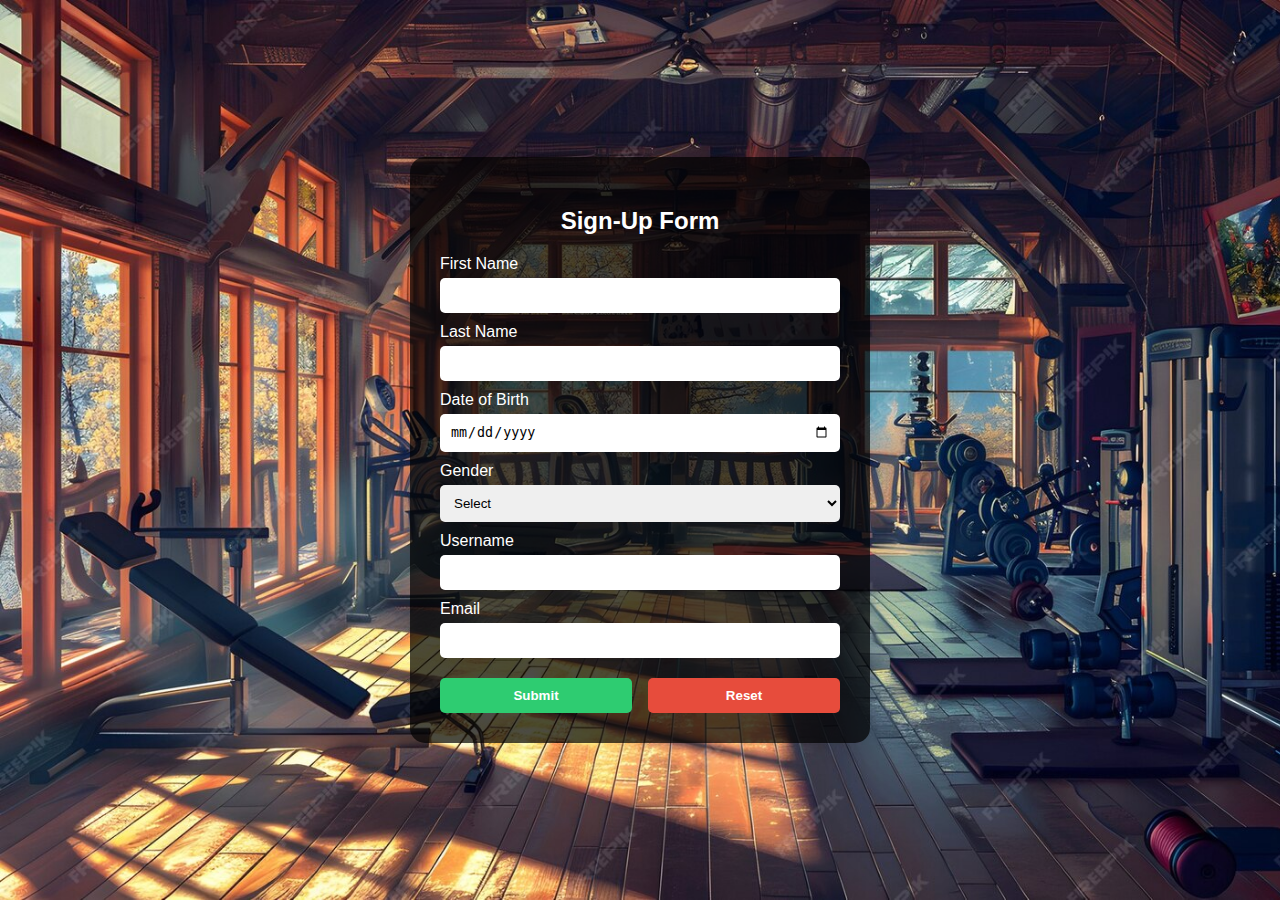
<file: Using POST Method and FORMATTED OUTPUT/index.html>
<!DOCTYPE html>
<html lang="en">
<head>
  <meta charset="UTF-8">
  <title>Sign-Up Form</title>
  <link rel="stylesheet" href="styles.css">
</head>
<body>
  <div class="container">
    <form action="/process_post" method="POST" class="form-box">
      <h2>Sign-Up Form</h2>

      <div class="input-group">
        <label>First Name</label>
        <input type="text" name="fname" required>
      </div>

      <div class="input-group">
        <label>Last Name</label>
        <input type="text" name="lname" required>
      </div>

      <div class="input-group">
        <label>Date of Birth</label>
        <input type="date" name="dob" required>
      </div>

      <div class="input-group">
        <label>Gender</label>
        <select name="gender" required>
          <option value="" disabled selected>Select</option>
          <option>Male</option>
          <option>Female</option>
          <option>Other</option>
        </select>
      </div>

      <div class="input-group">
        <label>Username</label>
        <input type="text" name="username" required>
      </div>

      <div class="input-group">
        <label>Email</label>
        <input type="email" name="email" required>
      </div>

      <div class="button-group">
        <button type="submit">Submit</button>
        <button type="reset">Reset</button>
      </div>
    </form>
  </div>
</body>
</html>
</file>
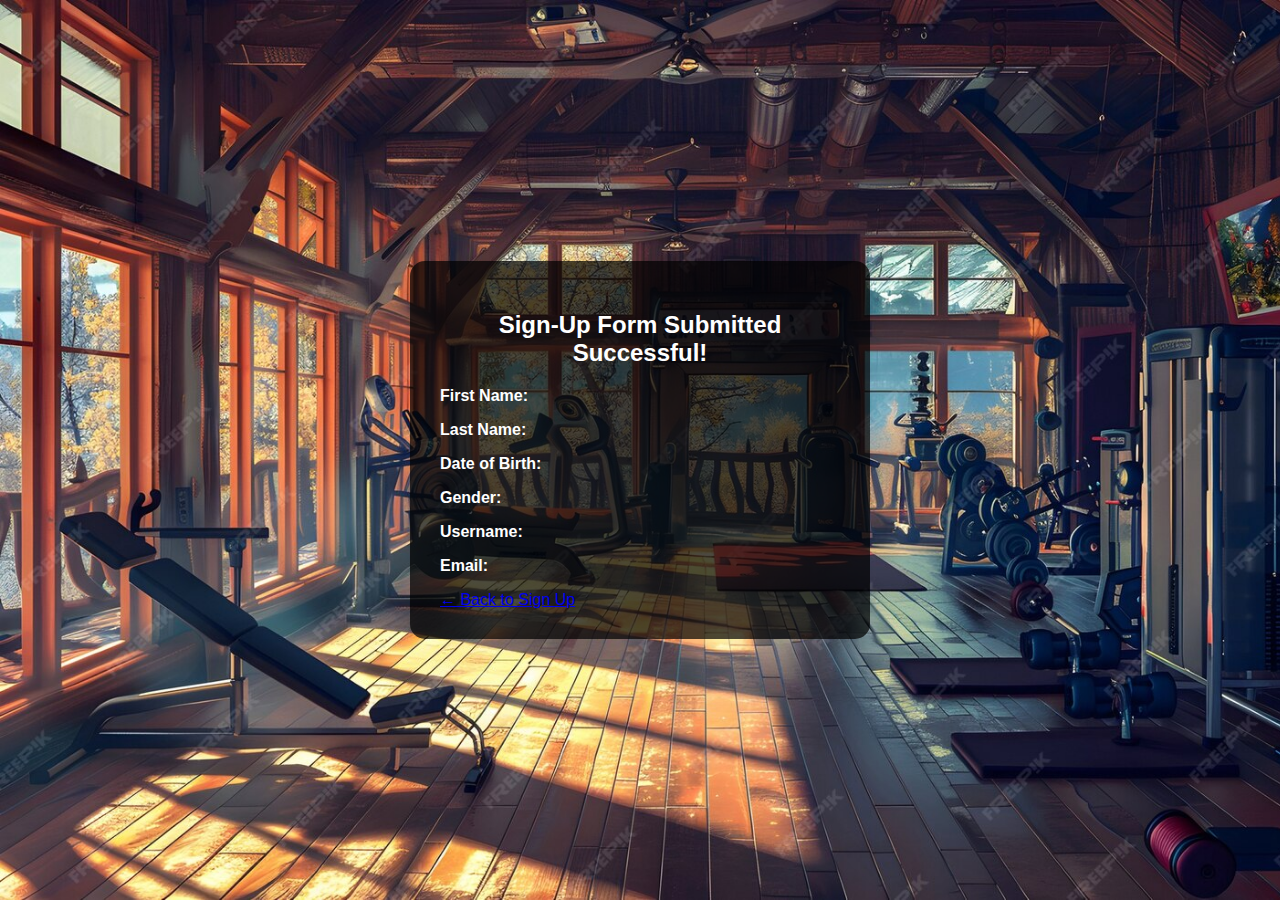
<file: Using POST Method and FORMATTED OUTPUT/success.html>
<!DOCTYPE html>
<html lang="en">
<head>
  <meta charset="UTF-8">
  <title>Sign-Up Success</title>
  <link rel="stylesheet" href="styles.css">
</head>
<body>
  <div class="container">
    <h2>Sign-Up Form Submitted Successful!</h2>
    <div id="userInfo" class="info"></div>
    <a href="index.html">← Back to Sign Up</a>
  </div>

  <script>
    const params = new URLSearchParams(window.location.search);
    const output = `
      <p><strong>First Name:</strong> ${params.get('fname') || ''}</p>
      <p><strong>Last Name:</strong> ${params.get('lname') || ''}</p>
      <p><strong>Date of Birth:</strong> ${params.get('dob') || ''}</p>
      <p><strong>Gender:</strong> ${params.get('gender') || ''}</p>
      <p><strong>Username:</strong> ${params.get('username') || ''}</p>
      <p><strong>Email:</strong> ${params.get('email') || ''}</p>
    `;
    document.getElementById('userInfo').innerHTML = output;
  </script>
</body>
</html>
</file>
<file: Using POST Method and FORMATTED OUTPUT/styles.css>
body {
  margin: 0;
  font-family: 'Segoe UI', sans-serif;
  background-image: url("gym_view_training.jpg");
  background-size: cover;
  background-attachment: fixed;
  display: flex;
  justify-content: center;
  align-items: center;
  min-height: 100vh;
}

.container {
  background-color: rgba(0,0,0,0.7);
  padding: 30px;
  border-radius: 15px;
  width: 400px;
  color: white;
}

h2 {
  text-align: center;
  margin-bottom: 20px;
}

.input-group {
  margin: 10px 0;
  display: flex;
  flex-direction: column;
}

.input-group label {
  margin-bottom: 5px;
}

.input-group input,
.input-group select {
  padding: 10px;
  border-radius: 5px;
  border: none;
  outline: none;
}

.button-group {
  display: flex;
  justify-content: space-between;
  margin-top: 20px;
}

button {
  width: 48%;
  padding: 10px;
  font-weight: bold;
  border: none;
  border-radius: 5px;
  cursor: pointer;
}

button[type="submit"] {
  background: #2ecc71;
  color: white;
}

button[type="reset"] {
  background: #e74c3c;
  color: white;
}
</file>
